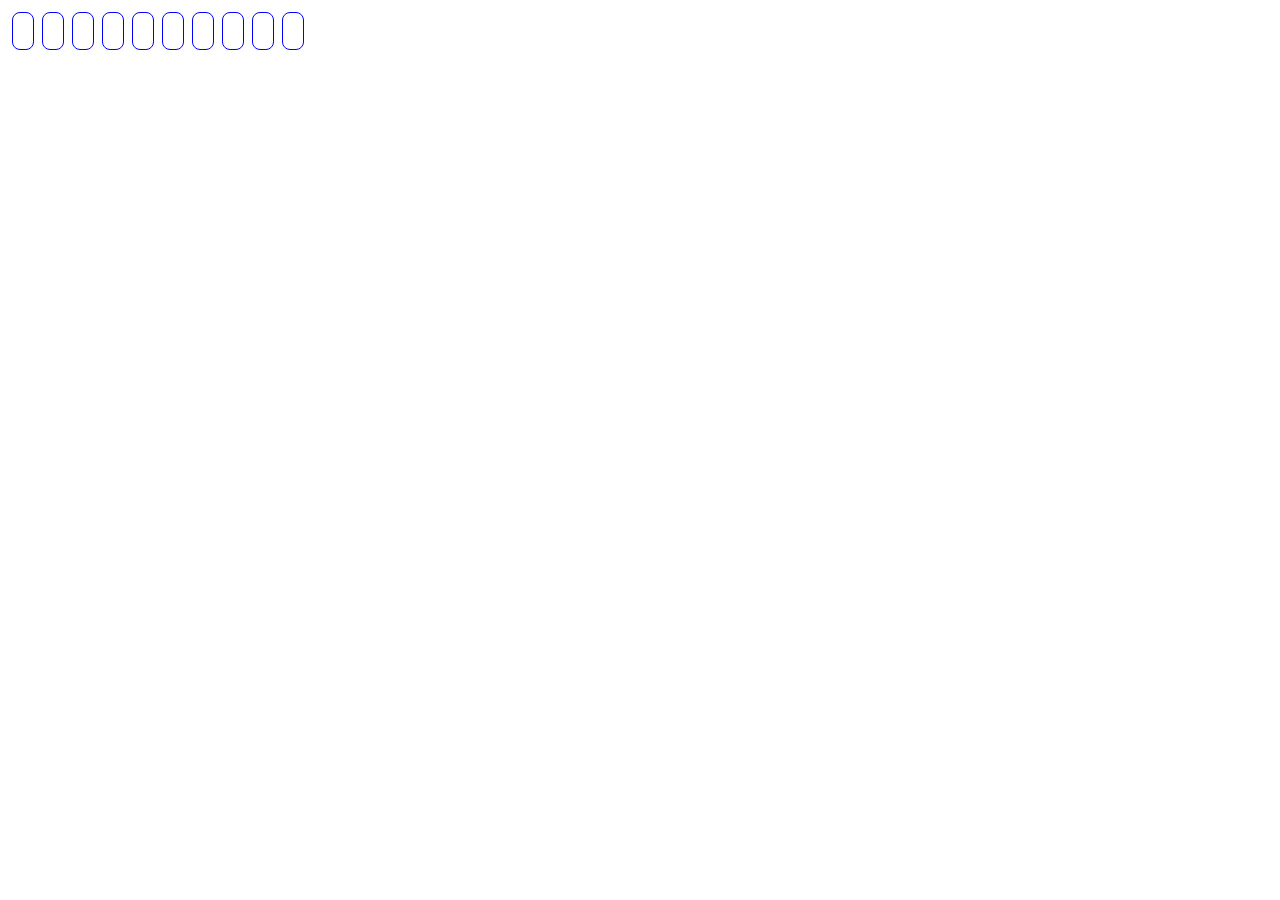
<file: Atvs/atividade dom 1/index.html>
<!DOCTYPE html>
<html lang="en">
<head>
    <meta charset="UTF-8">
    <meta http-equiv="X-UA-Compatible" content="IE=edge">
    <meta name="viewport" content="width=, initial-scale=1.0">
    <title>Atividade 2</title>
    <link rel="stylesheet" href="style.css">
</head>
<body>
    
    <main id="principal">
            
    </main>

    <script src="main.js"></script>
</body>
</html>
</file>
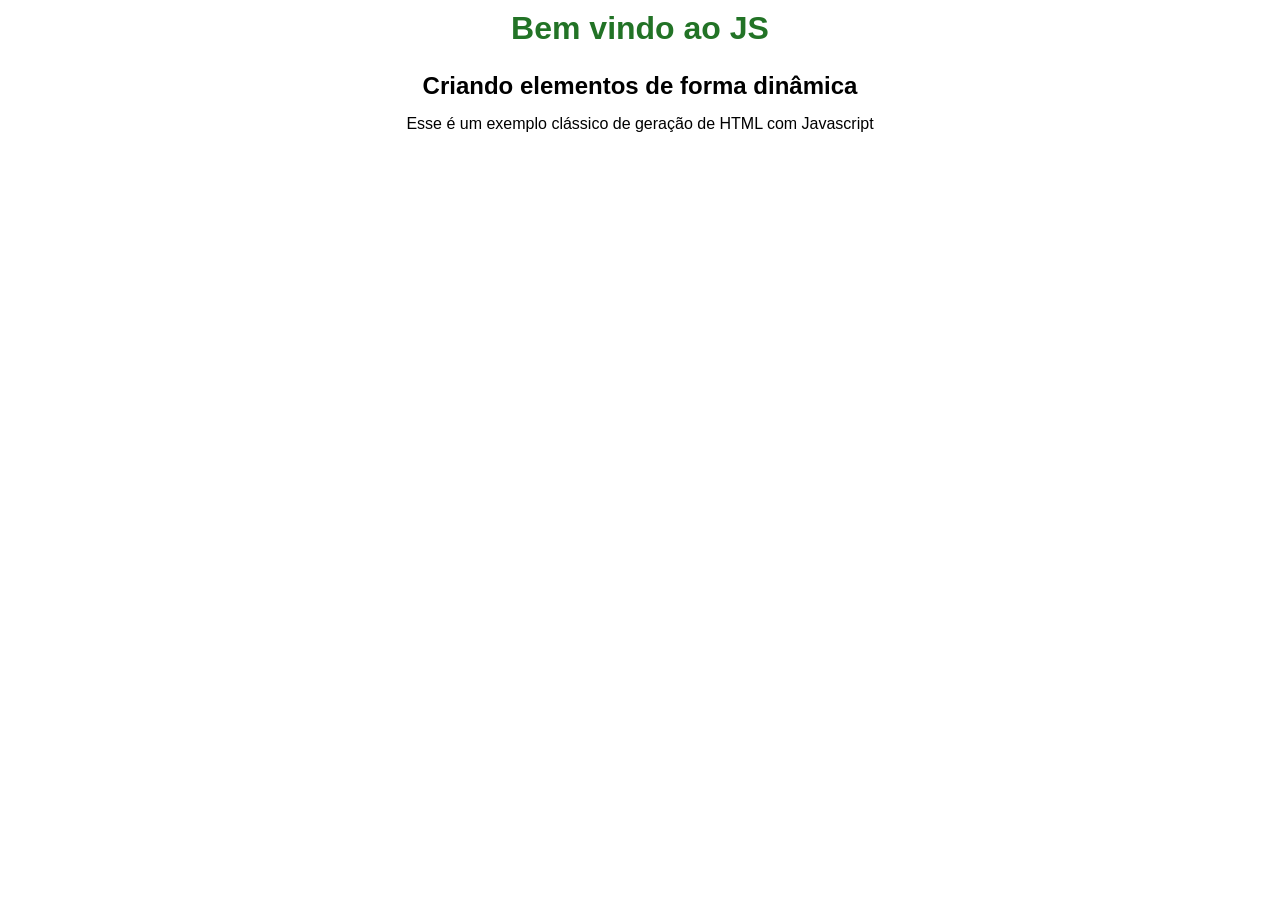
<file: Atvs/atividade dom 2/index.html>
<!DOCTYPE html>
<html lang="en">
    <head>
    <meta charset="UTF-8">
    <meta name="viewport"content="width=device-width,initial-scale=1.0">
    <title>Atividade 1</title>
    <link rel="stylesheet"href="style.css">
    
</head>
    <body>

        <div id="principal">

        </div>

        <script src="main.js"></script>

    </body>
</html>
</file>
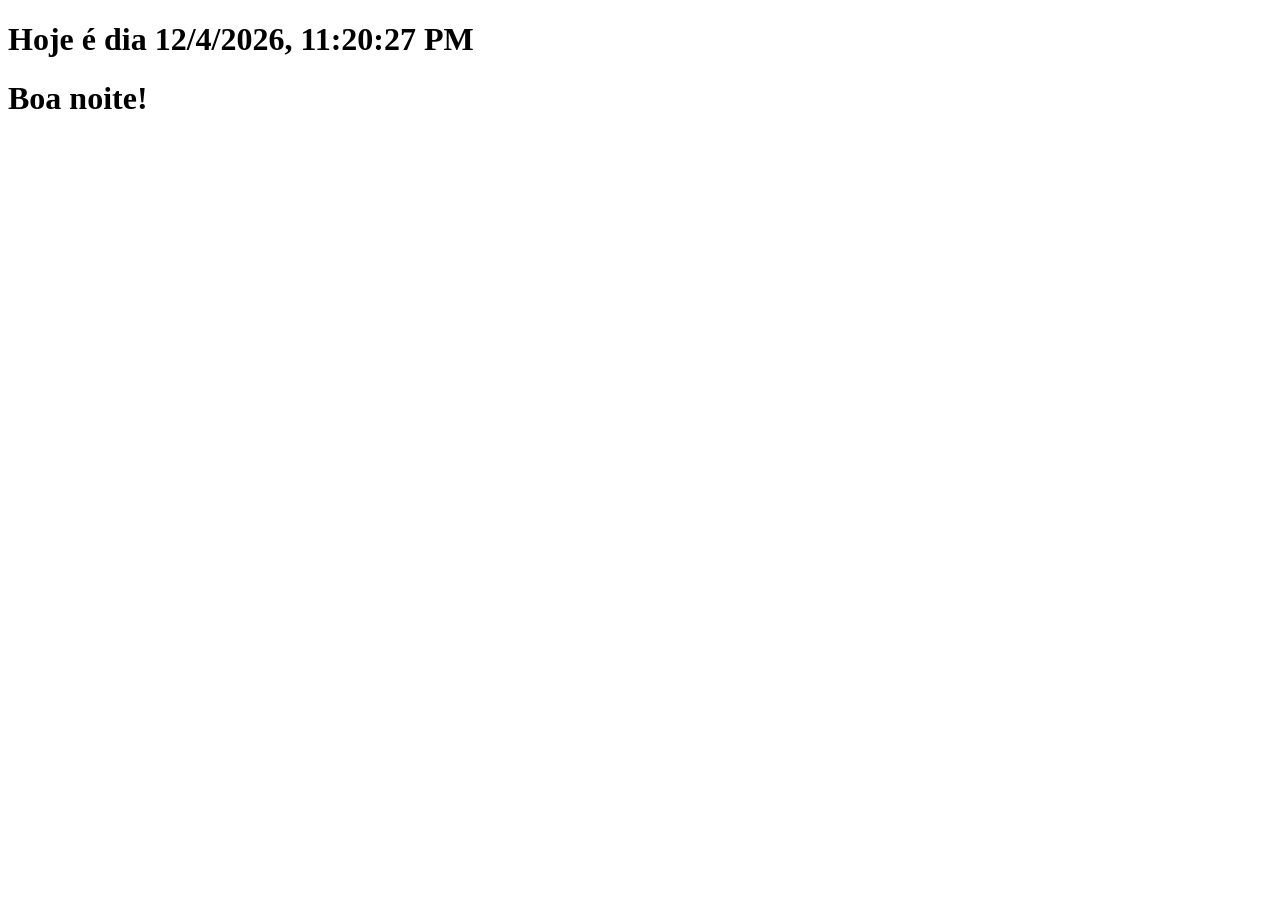
<file: Atvs/Atividade dom 5 - Terminar/index.html>
<!DOCTYPE html>
<html lang="en">
<head>
    <meta charset="UTF-8">
    <meta http-equiv="X-UA-Compatible" content="IE=edge">
    <meta name="viewport" content="width=device-width, initial-scale=1.0">
    <title>Document</title>
</head>
<body>
    

    <script src="main.js"></script>
</body>
</html>
</file>
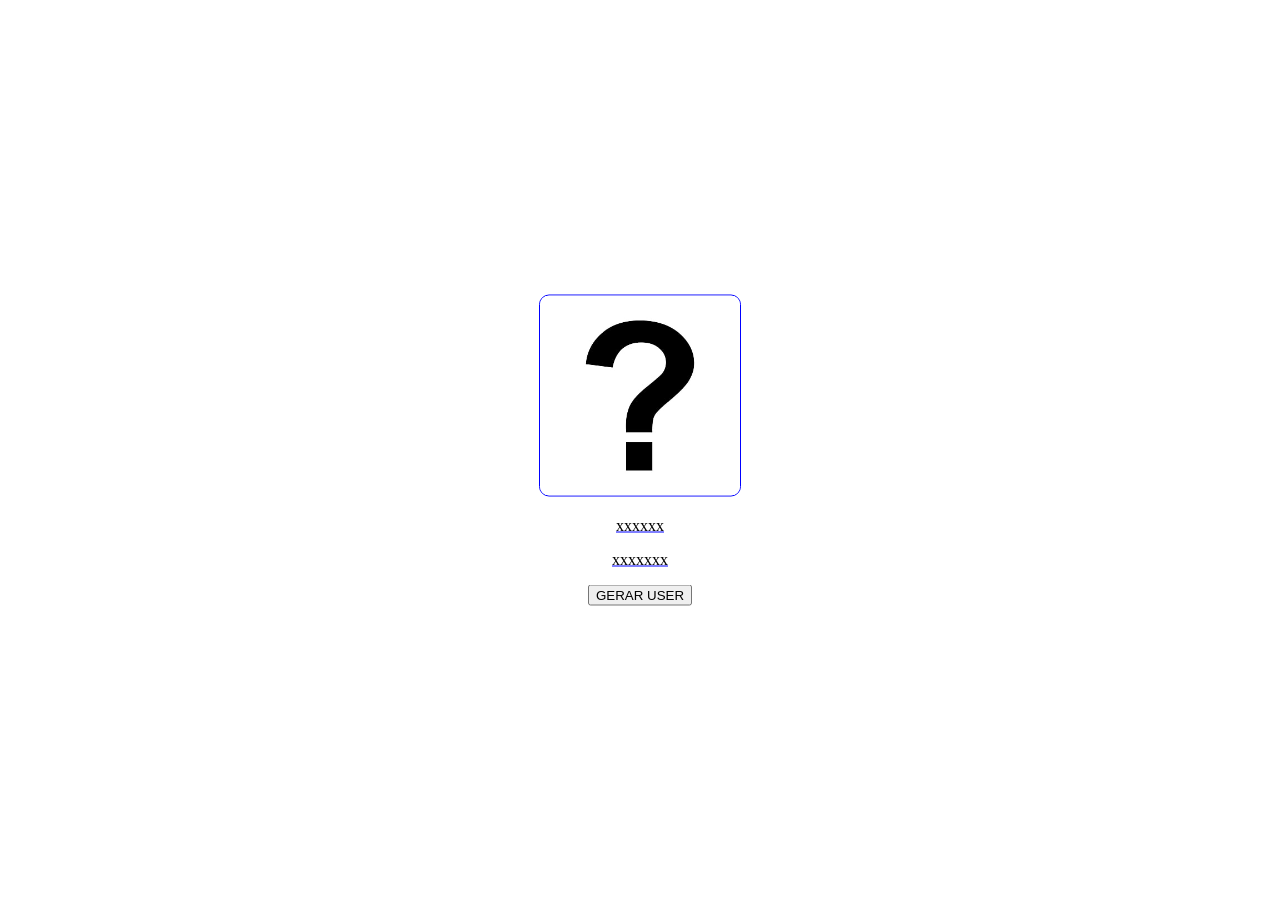
<file: Atvs/atividade dom 6/index.htm>
<!DOCTYPE html>
<html lang="en">
<head>
    <meta charset="UTF-8">
    <meta http-equiv="X-UA-Compatible" content="IE=edge">
    <meta name="viewport" content="width=device-width, initial-scale=1.0">
    <title>Document</title>
    <link rel="stylesheet" href="style.css">
</head>
<body>
    <div id="div-g">
        <img src="./0.jpg" alt="imagem-usuario" id="img">
        <p id="name">xxxxxx</p>
        <p id="profissao">xxxxxxx</p>
        <button id="gerador">GERAR USER</button>
    </div>
    <script src="main.js"></script>
</body>
</html>
</file>
<file: Atvs/atividade dom 1/style.css>
#principal{
    display: flex;
    flex-wrap: wrap;
}

div{
    font-family: 'Arial';
    border: 1px blue solid;
    border-radius: 8px;
    text-align: center;
    margin: 4px;
    justify-content: center;
    align-items: center;
    padding: 10px;
}

h1{
    font-size: 24px;
}

h2{
    font-size: 12px;
}

p{
    font-size: 14px;
}
</file>
<file: Atvs/atividade dom 2/style.css>
*{
    margin:0;
}

body{

    margin: auto;
    text-align: center;

}

.tituloPrincipal, .tituloSec,.texto{
    
    font-family: 'Arial';

}

.tituloPrincipal{

    padding: 10px;
    color: #227326;

}

.tituloSec{
    
    padding: 15px;

}
</file>
<file: Atvs/atividade dom 6/style.css>
body{
    text-align: center;
}
p{
    text-decoration: underline 0.75px blue;
}
button{

}
/*ID*/
#div-g{
    width: 250px;
    height: 250pg;
    margin: auto;
    text-align: center;
    position: absolute;
    top: 50%;
    left: 50%;
    transform: translate(-50%, -50%);
}
#img{
    border: 1.5px solid blue;
    border-radius: 10px;
    width: 200px;
    height: 200px;

}
</file>
